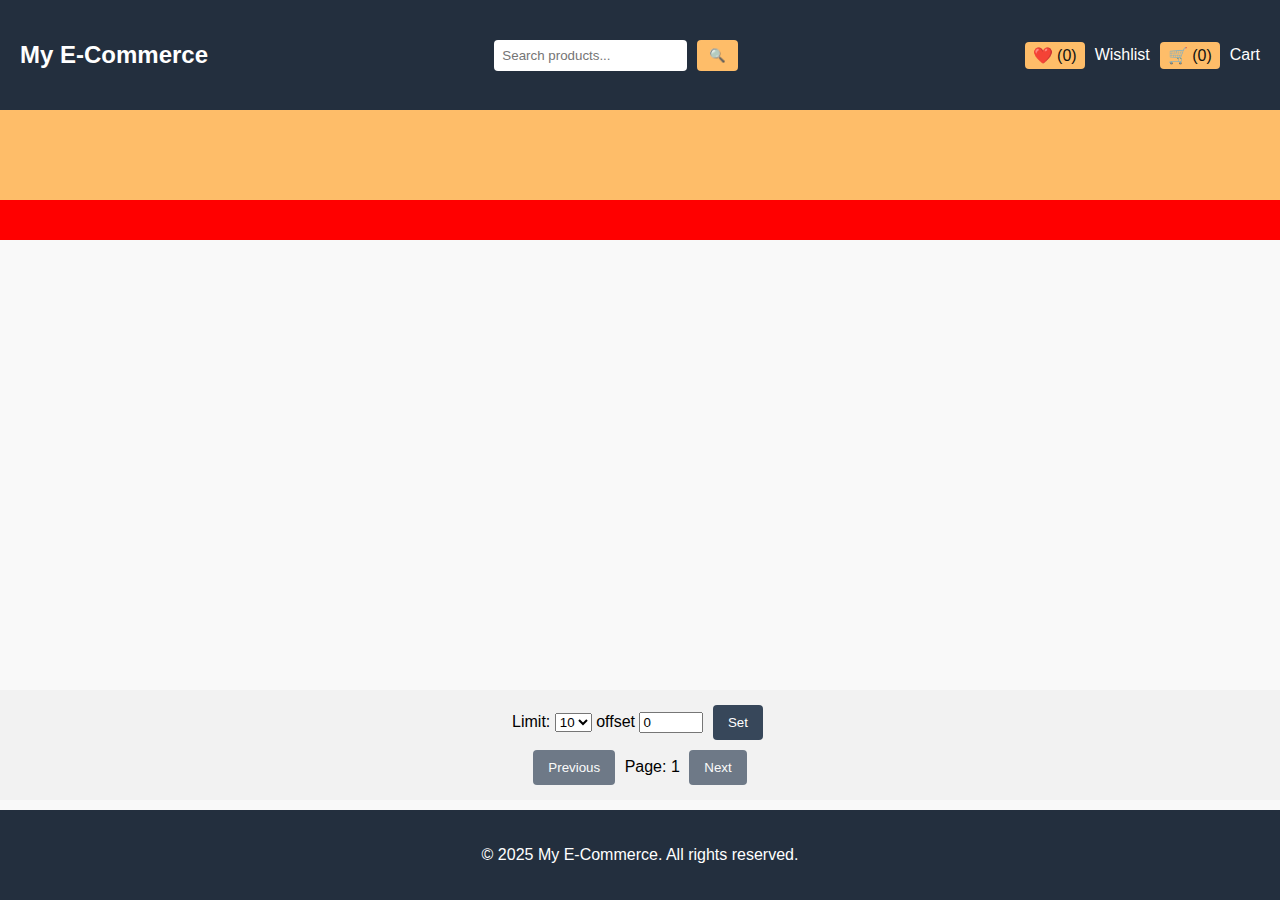
<file: Javascript Training/Day -5/eCommerce/index.html>
<!DOCTYPE html>
<html lang="en">
<head>
  <meta charset="UTF-8" />
  <meta name="viewport" content="width=device-width, initial-scale=1.0" />
  <title>Responsive E-Commerce</title>
  <link rel="stylesheet" href="style.css" />
</head>
<body>
  <!-- Header Section -->
  <header>
    <div class="logo">My E-Commerce</div>
    <div class="search-bar">
      <input type="text" id="searchInput" placeholder="Search products..." />
      <button id="searchBtn">🔍</button>
    </div>
    <div class="icons">
      <span id="wishlistCount">❤️ (0)</span>
      <a href="wishlist.html">Wishlist</a>
      <span id="cartCount">🛒 (0)</span>
      <a href="cart.html">Cart</a>
    </div>
  </header>

  <!-- Navbar Section -->
  <nav>
    <ul id="categoryList"></ul>
  </nav>

  <!-- Products Section -->
  <main>
    <div id="productsContainer"></div>
  </main>

  <!-- Pagination Section -->
  <div id="paginationControls" class="pagination-wrapper">
    <div>
      <label for="limitInput">Limit:</label>
      <select id="limitInput">
        <option value="5">5</option>
        <option value="10" selected>10</option>
        <option value="15">15</option>
        <option value="20">20</option>
        <option value="25">25</option>
      </select>

      <label for="offsetInput">offset</label>
      <input type="number" id="offsetInput" value="0" min="0" max="190"/>

      <button id="setPaginationBtn">Set</button>
    </div>

    <div id="pageButtons">
      <button id="prevBtn">Previous</button>
      <span id="pageInfo">Page: 1</span>
      <button id="nextBtn">Next</button>
    </div>

    <!-- <div id="dynamicPaginationButtons"></div> -->
  </div>

  <!-- Footer Section -->
  <footer>
    <p>&copy; 2025 My E-Commerce. All rights reserved.</p>
  </footer>

  <script src="script.js"></script>
</body>
</html>
</file>
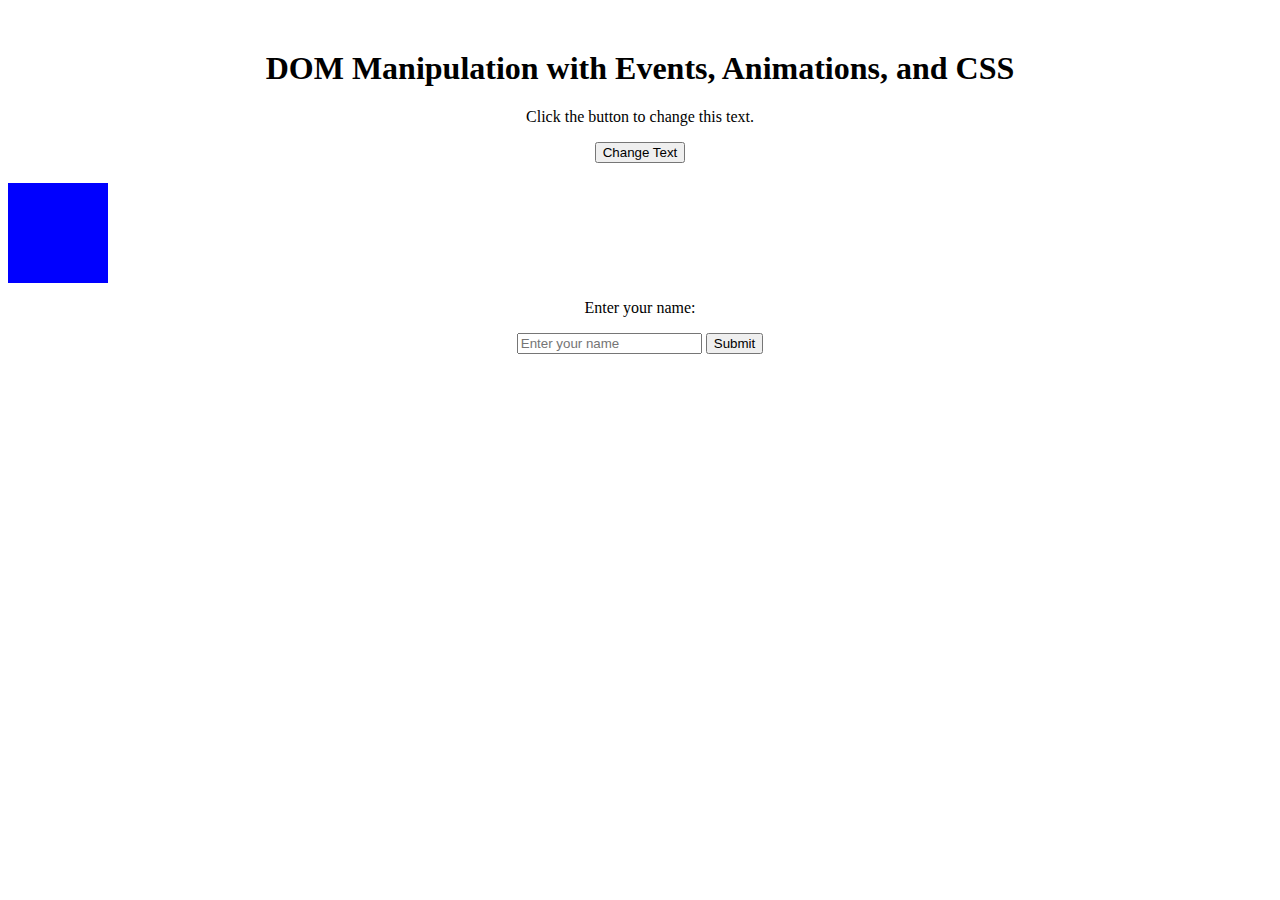
<file: Javascript Training/Day-4/DOM/index.html>
<!DOCTYPE html>
<html lang="en">
<head>
  <meta charset="UTF-8">
  <meta name="viewport" content="width=device-width, initial-scale=1.0">
  <title>DOM Manipulation Example</title>
  <link rel="stylesheet" href="style.css"> 
</head>
<body>

  <h1>DOM Manipulation with Events, Animations, and CSS</h1>

  <p id="greeting">Click the button to change this text.</p>
  <button id="changeTextButton">Change Text</button>

  <div id="animatedBox"></div>

  <p id="namePrompt">Enter your name:</p>
  <input type="text" id="nameInput" placeholder="Enter your name" />
  <button id="submitButton">Submit</button>

  <p id="displayName" class="hidden"></p>

  <script src="script.js"></script> 
</body>
</html>
</file>
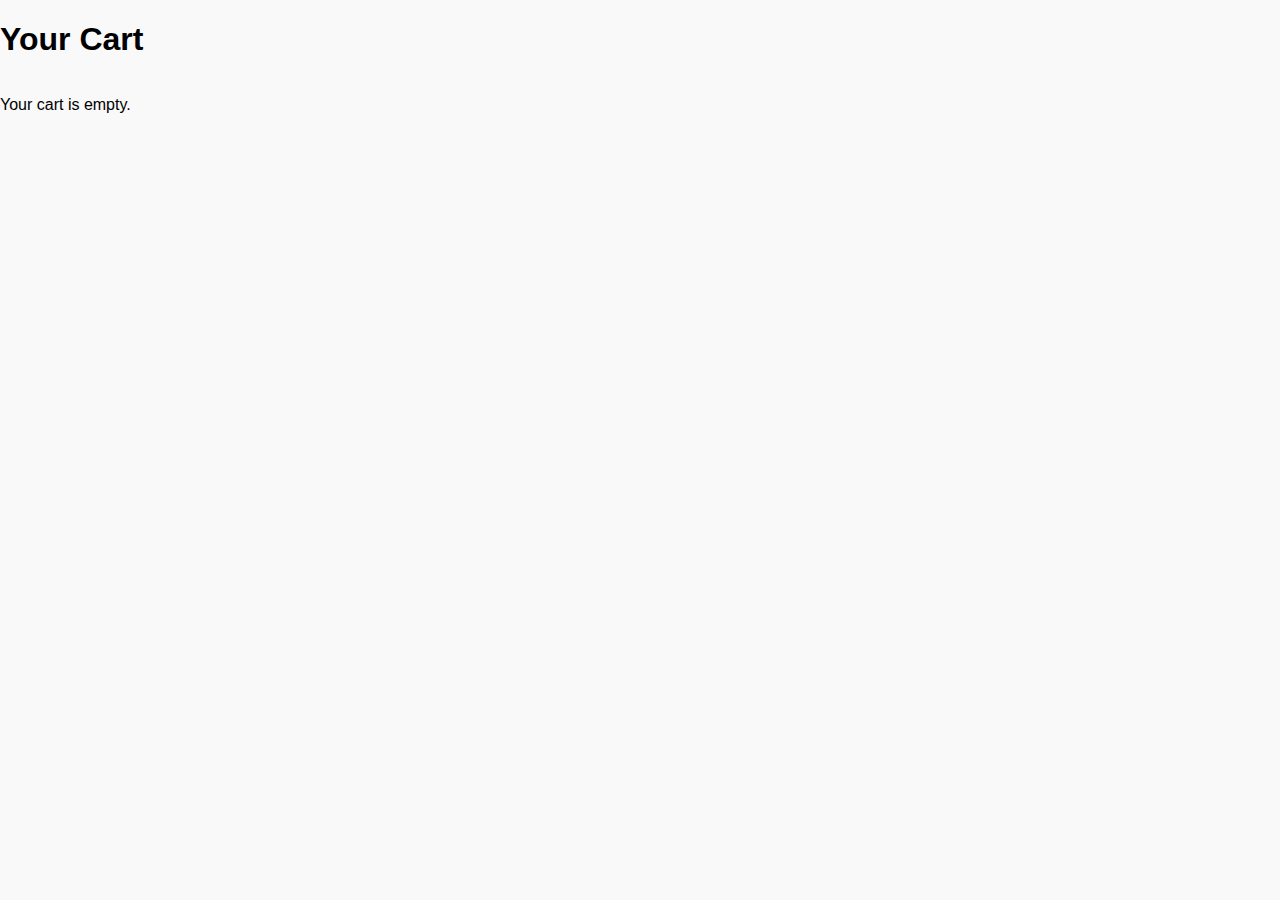
<file: Javascript Training/Day -5/eCommerce/cart.html>
<!DOCTYPE html>
<html lang="en">
<head>
  <meta charset="UTF-8" />
  <title>My Cart</title>
    <link rel="stylesheet" href="style.css" />
</head>
<body>
  <h1>Your Cart</h1>
  <div id="cartContainer"></div>

  <script src="cart.js"></script>
</body>
</html>
</file>
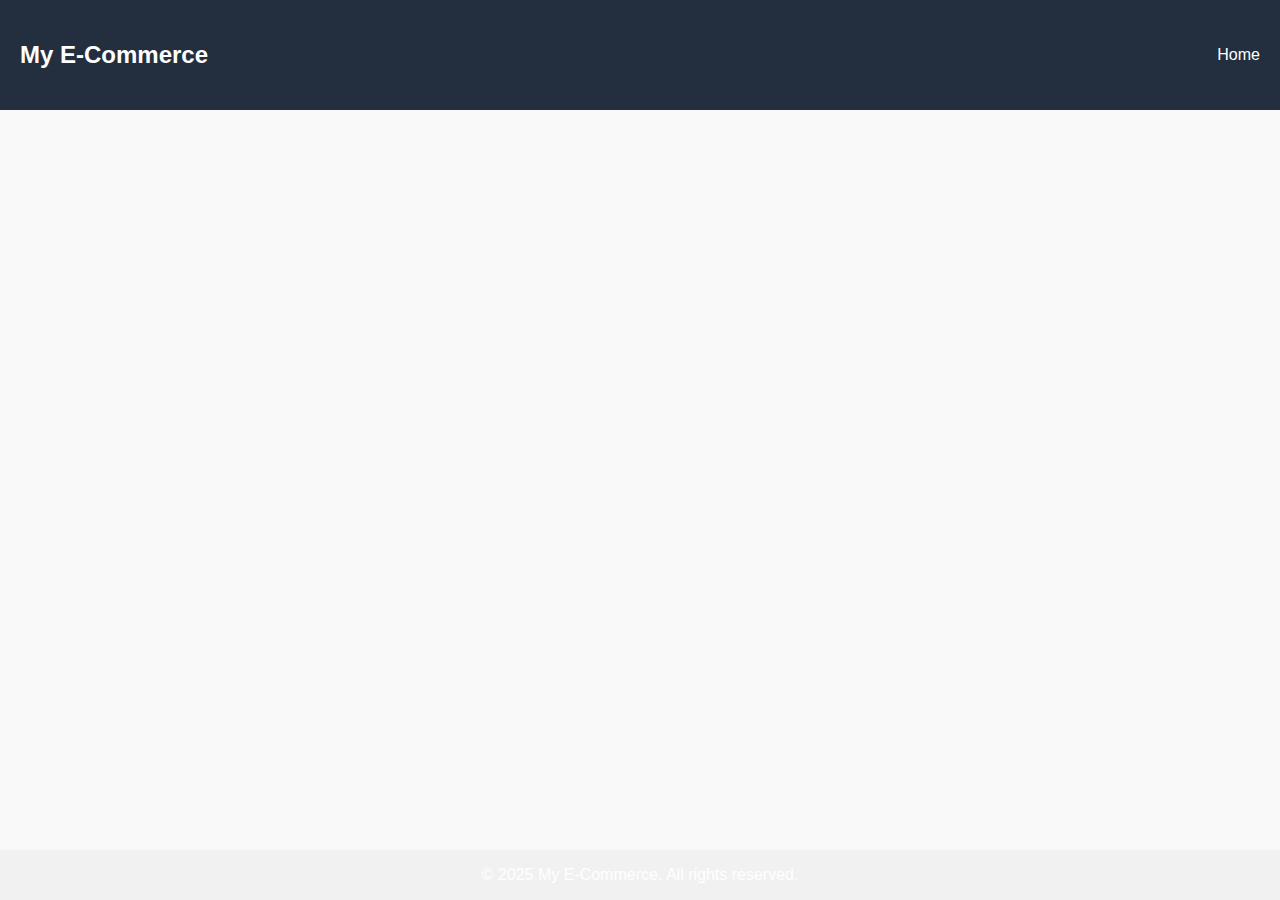
<file: Javascript Training/Day -5/eCommerce/product.html>
<!DOCTYPE html>
<html lang="en">
<head>
  <meta charset="UTF-8" />
  <meta name="viewport" content="width=device-width, initial-scale=1.0" />
  <title>Product Details</title>
  <link rel="stylesheet" href="style.css" />
</head>
<body>

  <!-- 🔹 HEADER -->
  <header>
    <div class="logo">My E-Commerce</div>
    <div class="actions">
      <a href="index.html">Home</a>
    </div>
  </header>

  <!-- 🔹 MAIN CONTENT -->
  <main id="productDetails" class="product-detail-container">
    <!-- JS will populate this -->
  </main>

  <!-- 🔹 FOOTER -->
  <footer style="text-align: center; padding: 1rem; background: #f1f1f1;">
    &copy; 2025 My E-Commerce. All rights reserved.
  </footer>
  <script src="product.js"></script>
</body>
</html>
</file>
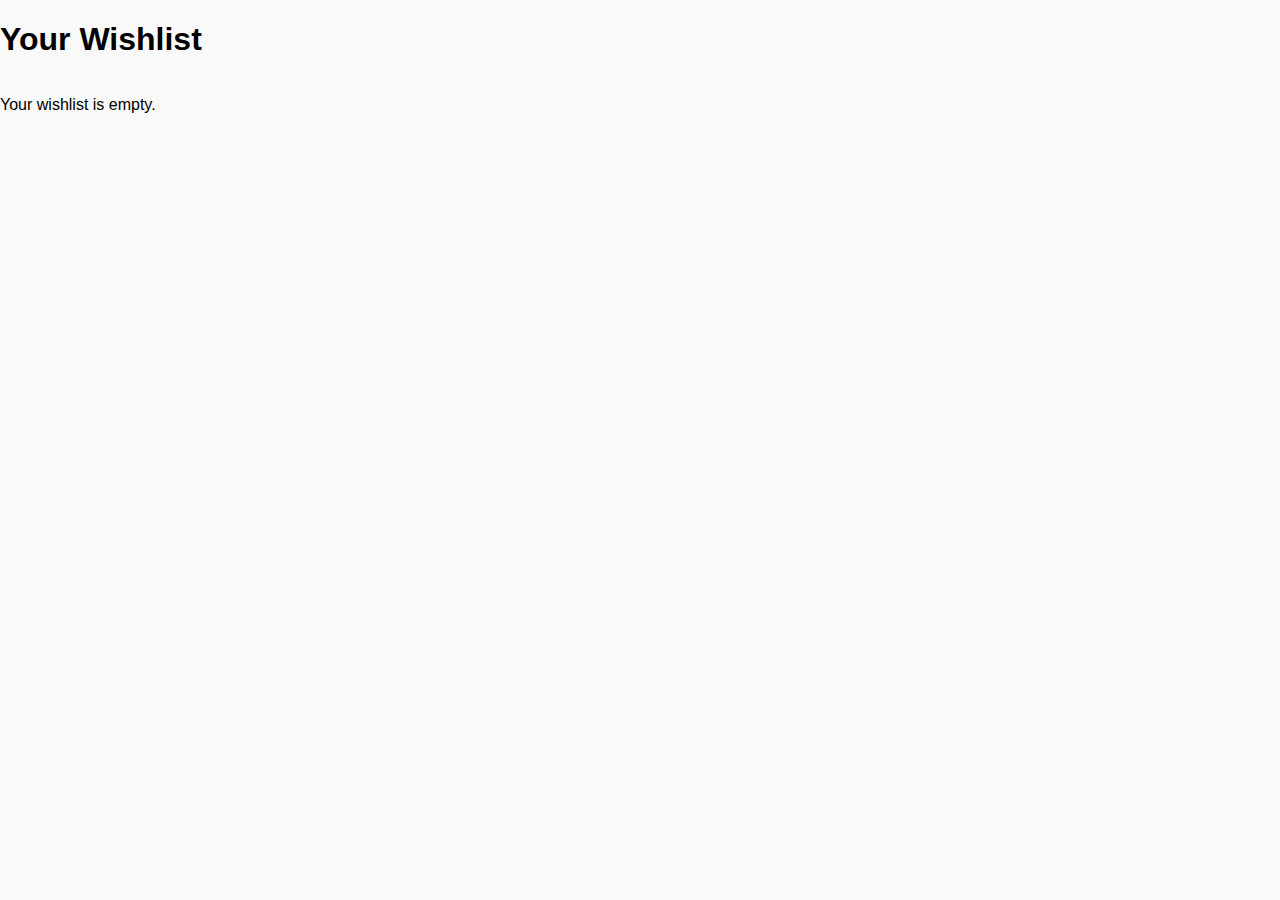
<file: Javascript Training/Day -5/eCommerce/wishlist.html>
<!DOCTYPE html>
<html lang="en">
<head>
  <meta charset="UTF-8" />
  <title>My Wishlist</title>
    <link rel="stylesheet" href="style.css" />
</head>
<body>
  <h1>Your Wishlist</h1>
  <div id="wishlistContainer"></div>

  <script src="wishlist.js"></script>
</body>
</html>
</file>
<file: Javascript Training/Day -5/eCommerce/style.css>
/* Base */
body {
    margin: 0;
    font-family: 'Segoe UI', sans-serif;
    background-color: #f9f9f9;
    height: 100vh;
    overflow: hidden;
    display: flex;
    flex-direction: column;
  }
  
  /* Header Section */
  header {
    flex: 0 0 10vh;
    display: flex;
    justify-content: space-between;
    align-items: center;
    background-color: #232f3e;
    color: white;
    padding: 10px 20px;
  }
  
  .logo {
    font-size: 24px;
    font-weight: bold;
  }
  
  .search-bar {
    display: flex;
    align-items: center;
    gap: 10px;
  }
  
  .search-bar input {
    padding: 8px;
    border: none;
    border-radius: 4px;
  }
  
  .search-bar button {
    background-color: #febd69;
    border: none;
    padding: 8px 12px;
    border-radius: 4px;
    cursor: pointer;
  }
  
  .icons {
    display: flex;
    align-items: center;
    gap: 10px;
  }
  
  .icons span {
    background-color: #febd69;
    color: #111;
    padding: 4px 8px;
    border-radius: 4px;
  }
  
  a {
    color: white;
    text-decoration: none;
  }
  
  /* Navbar */
  nav {
    flex: 0 0 10vh;
    display: flex;
    align-items: center;
    padding: 0 20px;
    background-color: #febd69;
    overflow-x: auto;
  }
  
  nav ul {
    display: flex;
    list-style: none;
    gap: 10px;
    padding: 0;
    margin: 0;
  }
  
  nav ul li {
    padding: 6px 12px;
    background-color: #485769;
    border-radius: 4px;
    cursor: pointer;
    white-space: nowrap;
  }
  
  /* Main (scrollable section) */
  main {
    flex: 1 1 auto;
    overflow-y: auto;
    height: 80vh; /* or calc(100vh - 20vh) */
    overflow-y: auto;
  }
  
  #productsContainer {
    display: grid;
    grid-template-columns: repeat(auto-fit, minmax(250px, 1fr));
    gap: 16px;
    padding: 20px;
    background-color: red;
  }
  
  .product-card {
    background-color: #febd69;
    padding: 15px;
    border-radius: 10px;
    box-shadow: 0 2px 8px rgba(0,0,0,0.1);
    text-align: center;
    cursor: pointer;
    transition: transform 0.3s;
  }
  
  .product-card:hover {
    transform: translateY(-5px);
  }
  
  .product-card img {
    max-width: 100%;
    height: 180px;
    object-fit: cover;
    margin-bottom: 10px;
  }
  
  .product-card h4 {
    margin: 5px 0;
  }
  
  /* Pagination */
  #paginationControls {
    flex: 0 0 5vh;
    display: flex;
    flex-direction: column;
    justify-content: center;
    align-items: center;
    background-color: #f2f2f2;
    padding: 10px;
  }
  
  #prevBtn, #nextBtn, #setPaginationBtn {
    background-color: #37475a;
    color: white;
    padding: 10px 15px;
    border: none;
    border-radius: 4px;
    cursor: pointer;
    margin: 5px;
  }
  
  button:disabled {
    background-color: #ccc; /* Light gray */
    color: #666;            /* Dim text */
    opacity: 0.7;
    cursor: not-allowed;
    pointer-events: none;
  }
  
  
  /* Footer */
  footer {
    text-align: center;
    padding: 20px;
    background-color: #232f3e;
    color: white;
    margin-top: 10px;
  }
  
  /* Responsive */
  @media (max-width: 768px) {
    .product-card img {
      height: 140px;
    }
  }
  
  @media (max-width: 480px) {
    .logo {
      font-size: 20px;
    }
  
    .product-card img {
      height: 120px;
    }
  
    .modal-content {
      max-height: 80vh;
      overflow-y: auto;
    }
  }
</file>
<file: Javascript Training/Day-4/DOM/style.css>
body {
    text-align: center;
    margin-top: 50px;
  }
  
  #animatedBox {
    width: 100px;
    height: 100px;
    background-color: blue;
    margin-top: 20px;
    transition: transform 1s ease-in-out;
  }
  
  .highlight {
    background-color: yellow;
  }

  .hidden {
    display: none;
  }
</file>
